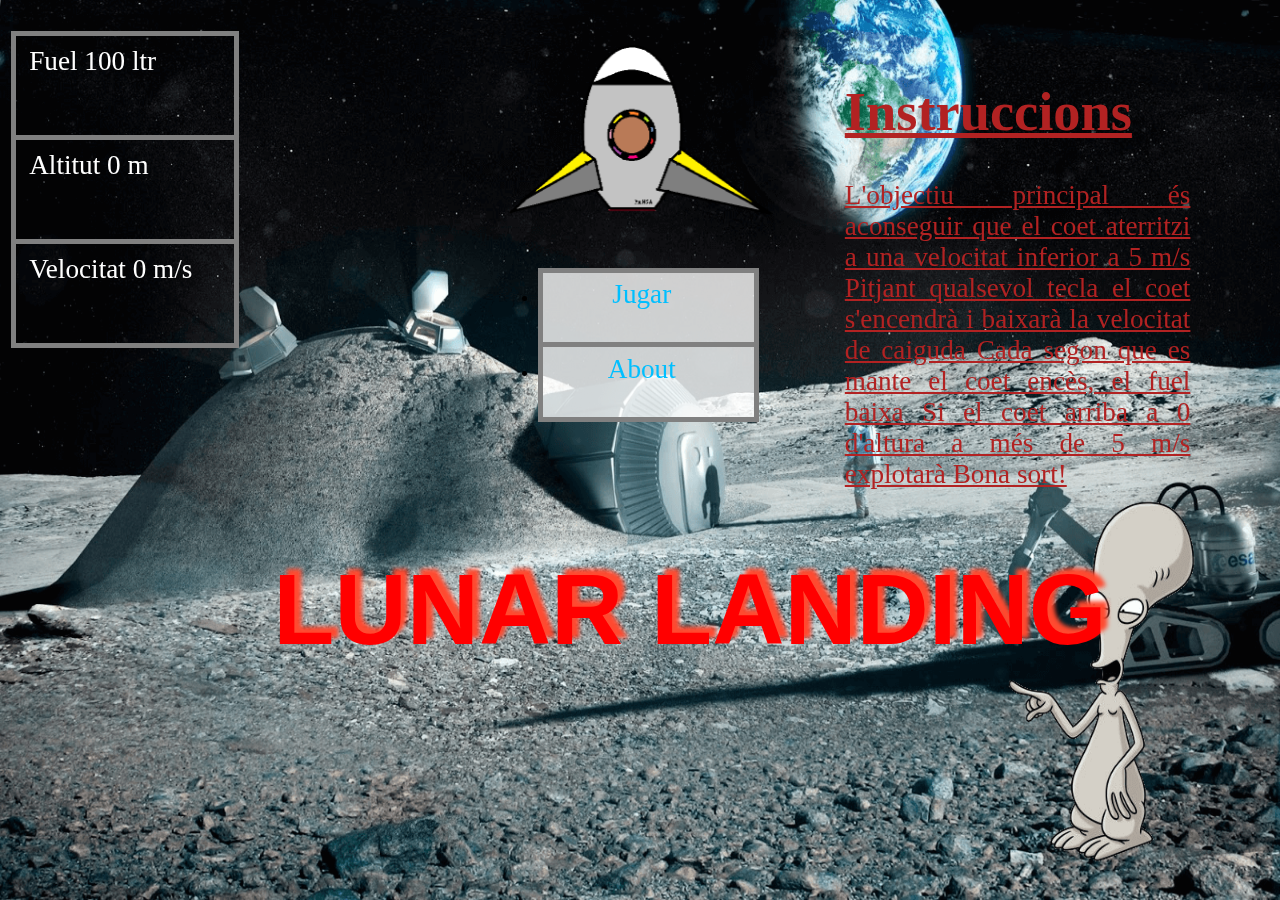
<file: index.html>
﻿<!DOCTYPE html><html> <head> <meta charset="UTF-8"> <title>Lunar Landing</title> <meta name="description" content=""> <meta name="viewport" content="width=device-width, initial-scale=1.0"> <link rel='stylesheet' media='screen and (min-width: 961px)' href='css/d.css'> <link rel='stylesheet' media='screen and (max-width: 960px)' href='css/m.css'> </head> <body> <div id="titul"> <h1> Lunar Landing </h1> </div><div id="box"> <h1>Instruccions</h1> <p> L'objectiu principal és aconseguir que el coet aterritzi a una velocitat inferior a 5 m/s Pitjant qualsevol tecla el coet s'encendrà i baixarà la velocitat de caiguda Cada segon que es mante el coet encès, el fuel baixa Si el coet arriba a 0 d'altura a més de 5 m/s explotarà Bona sort! </p></div><div id="nau"> <img id="nav1" src="img/nau122.png" alt=""> </div><div class="a"> <ul id="cpanel"> <li class="l">Fuel <span id="fuel">100</span> ltr</li><li class="l"> Altitut <span id="altitut">0</span> m</li><li class="ll">Velocitat <span id="velocitat">0</span> m/s</li></ul> </div><div class="c2"> <ul id="menu2"> <li class="lm2"><a href=joc.html>Jugar</a></li><li class="m2"><a href=about.html>About</a></li></ul> </div></body></html>
</file>
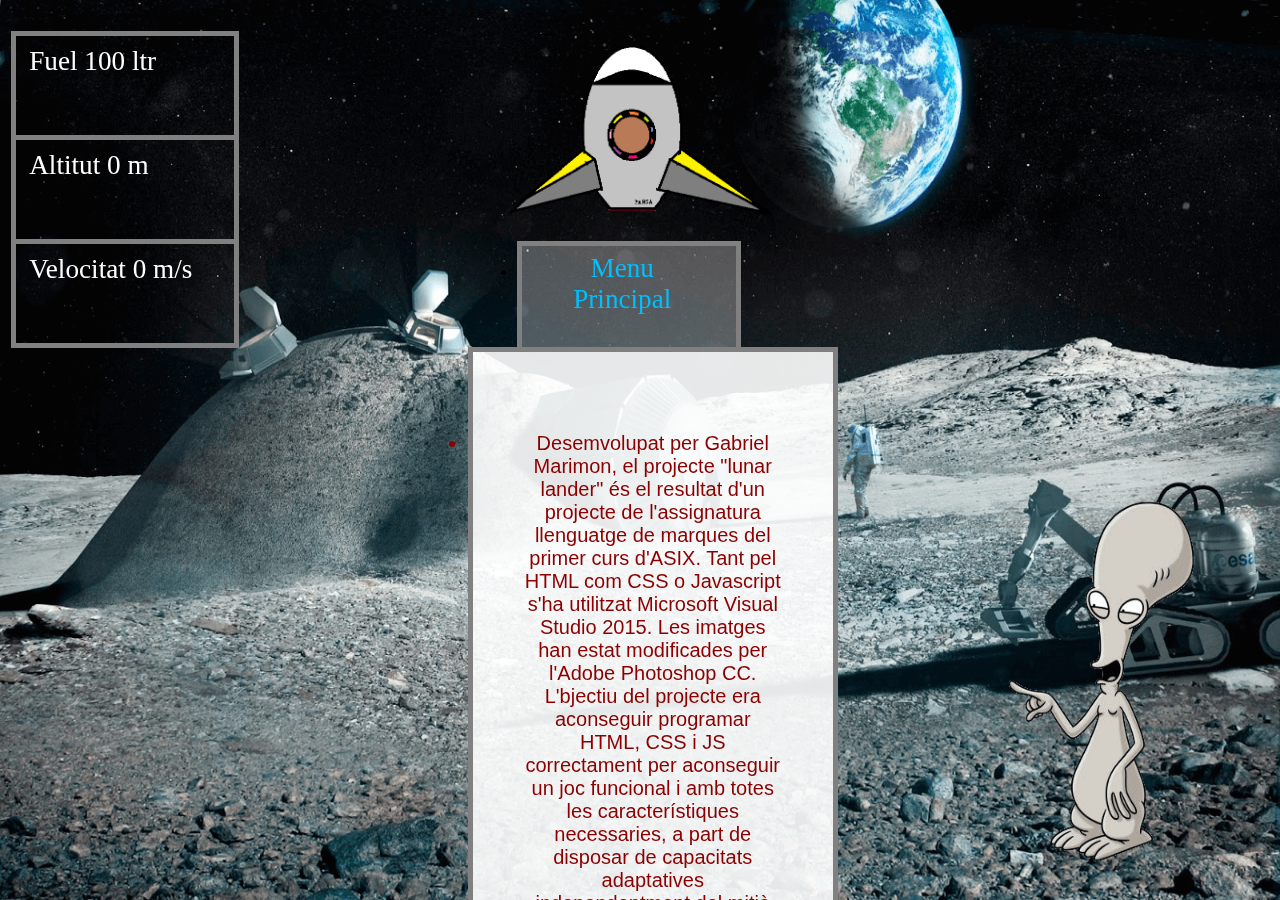
<file: about.html>
﻿<!DOCTYPE html><html> <head> <meta charset="UTF-8"> <title>Lunar Landing</title> <meta name="description" content=""> <meta name="viewport" content="width=device-width, initial-scale=1.0"> <link rel='stylesheet' media='screen and (min-width: 961px)' href='css/d.css'> <link rel='stylesheet' media='screen and (max-width: 960px)' href='css/m.css'> </head> <body> <div id="nau"> <img id="nav1" src="img/nau122.png" alt=""> </div><div class="a"> <ul id="cpanel"> <li class="l">Fuel <span id="fuel">100</span> ltr</li><li class="l"> Altitut <span id="altitut">0</span> m</li><li class="ll">Velocitat <span id="velocitat">0</span> m/s</li></ul> </div><div class="b"></div><div class="c2"> <ul id="menu22"> <li class="lm22"><a href=index.html>Menu Principal</a></li><li class="n2">Desemvolupat per Gabriel Marimon, el projecte "lunar lander" és el resultat d'un projecte de l'assignatura llenguatge de marques del primer curs d'ASIX. Tant pel HTML com CSS o Javascript s'ha utilitzat Microsoft Visual Studio 2015. Les imatges han estat modificades per l'Adobe Photoshop CC. L'bjectiu del projecte era aconseguir programar HTML, CSS i JS correctament per aconseguir un joc funcional i amb totes les característiques necessaries, a part de disposar de capacitats adaptatives independentment del mitjà on s'executi. També ha estat dividit en dues versions, la minify i la indent. Més informació al <a href="https://github.com/billy1816/Lunar-Landing-Final-2017" class="internal">meu Github</a> </li></ul> </div></body></html>
</file>
<file: css/d.css>
#box,.a,a{font-size:170%}#box,a:hover{text-decoration:underline}#show_hide,.lm3,.m212{display:none}body,html{height:100%;padding:0;margin:0}body{background-image:url(../img/pcfondo.png);background-position:center;background-repeat:no-repeat;background-size:100% 100%;background-attachment:fixed}.a{width:50%;height:63%;left:0;overflow:hidden;position:absolute;top:0}#cpanel{padding-left:5px;width:100%;height:75%}.l,.ll{color:#fff;position:relative;width:28%;border:5px solid grey;height:15%;top:1%;left:1%;padding:1.5% 4% 4% 2%}.b,.c{position:absolute}#blok,.lm2,.m2{padding:1% 5% 5% 3%}.l,.lm,.lm1,.lm3{border-bottom:none}.c{width:50%;right:3%;height:65%}#nau,.b{width:100%}.b{bottom:0;top:80%}#blok,#nau{position:fixed}#nau{text-align:center;top:5%;height:25%;bottom:20%;z-index:0}#menu,.lm,.lm1,.lm3,.m,.m212,.m213{left:70%;height:45%;z-index:1}#blok{display:block;width:7%;z-index:3;height:.5%;left:83%;top:26.5%}#menu{display:block}#nav,#nav1{height:100%}.lm,.lm1,.lm3,.m,.m212,.m213{position:relative;width:25%;border:5px solid grey;height:15%;background-color:rgba(255,255,255,.9);padding:1% 5% 5% 3%}.l,.lm,.lm1,.m{border-bottom:none}a:link{color:#00bfff}a:visited{color:#6495ed}a:active{color:#ff0}a{text-decoration:none}#box{color:#b22222;position:fixed;top:5%;width:27%;left:66%;text-align:justify;text-justify:inter-word;z-index:10}.c2,.lm2,.m2{position:relative}.lm2,.m2{width:25%;border:5px solid grey;background-color:rgba(255,255,255,.8)}#titul,.c2{width:100%}.lm2,.lm3{border-bottom:none}#titul,.n2{font-family:"Avant Garde",Avantgarde,"Century Gothic",CenturyGothic,AppleGothic,sans-serif;padding:80px 50px;text-align:center}.m2{z-index:6}.c2{text-align:center;bottom:3%;height:25%;z-index:0}#titul{text-decoration:none;color:red;height:20%;top:45%;left:0;z-index:5;position:relative;font-size:50px;text-transform:uppercase;text-rendering:optimizeLegibility;text-shadow:7px -6px 4px rgba(255,74,48,1)}.lm22,.n2{position:relative;border:5px solid grey;height:15%;top:8%}.n2{width:40%;left:-26.5%;background-color:rgba(255,255,255,.9);font-size:20px;color:#8b0000}.internal{font-size:100%}.lm22{width:25%;left:-19%;background-color:rgba(255,255,255,.3);border-bottom:none;padding:1% 5% 5% 3%}#menu2,#menu22{width:50%;text-align:center;position:fixed}#menu2{padding-left:42%;top:28%}#menu22{min-width:650px;padding-left:50%;top:25%;overflow-y:hidden}
</file>
<file: css/m.css>
#menu,#nav1,.hide,.lm,.lm3,.m212{display:none}#box,a:hover{text-decoration:underline}#titul,a{text-decoration:none}#box,#menu2,#menu22,#nau,#titul{text-align:center}#menu22,body,html{overflow-y:hidden}#titul,.n2{font-family:"Avant Garde",Avantgarde,"Century Gothic",CenturyGothic,AppleGothic,sans-serif}body,html{height:100%;padding:0;margin:0;overflow-x:hidden}body{background-image:url(../img/weno2.jpg);background-position:center;background-repeat:no-repeat;background-size:100% 100%;background-attachment:fixed;font-size:3vw;font-size:100%}.a{width:50%;height:63%;left:0;overflow:hidden;position:absolute;top:0;font-size:120%}#showm{left:480px}#cpanel{padding-left:5px;width:100%;height:75%}.l,.ll{color:#fff;position:relative;width:40%;border:5px solid grey;height:20%;top:1%;left:1%;border-width:3px;padding:1.5% 4% 4% 2%}.b,.c{position:absolute}.l,.lm,.lm1,.lm3,.m{border-bottom:none}.c{width:55%;right:3%;top:0;height:65%;font-size:52%}.b{bottom:0;width:100%;top:80%}#nau{position:relative;top:5%;width:105%;height:15%}#menu,.lm,.lm1,.lm3,.m,.m212,.m213{left:60%;height:35%;top:30%;padding-left:3%}#show_hide{left:60%;top:1.5%;position:fixed}#box,.c2{left:25%}.hide{top:2%}#nav{height:100%}.lm,.lm1,.lm3,.m,.m212,.m213{position:relative;width:25%;border:2px solid grey;height:15%;padding:1% 5% 5% 3%}.l,.lm,.m{border-bottom:none}a:link{color:#00bfff}a:visited{color:#6495ed}a:active{color:#ff0}a{font-size:170%}#box{color:#b22222;position:fixed;top:2%;width:60%;font-size:120%;text-justify:inter-word;background-color:rgba(255,255,255,.3);padding-right:5%;padding-left:3%}.lm2,.m2{position:relative;width:25%;border:5px solid grey;height:15%;padding:1% 5% 5% 3%}#menu2,#menu22,.c2{position:fixed}.lm,.lm1,.lm2,.lm3{border-bottom:none}.m2{z-index:2}.c2{height:90%}#titul{color:red;height:20%;top:69%;position:relative;font-size:20px;padding:80px 50px;text-transform:uppercase;text-rendering:optimizeLegibility;letter-spacing:.1em;text-shadow:5px -4px 2px rgba(255,74,48,1)}#menu2{width:100%}#menu22{width:55%;font-size:100%;top:5%}.n2{position:relative;width:80%;border:2px solid grey;height:15%;text-align:justify;background-color:rgba(255,255,255,.9);font-size:13px;color:#8b0000;padding:5%}
</file>
